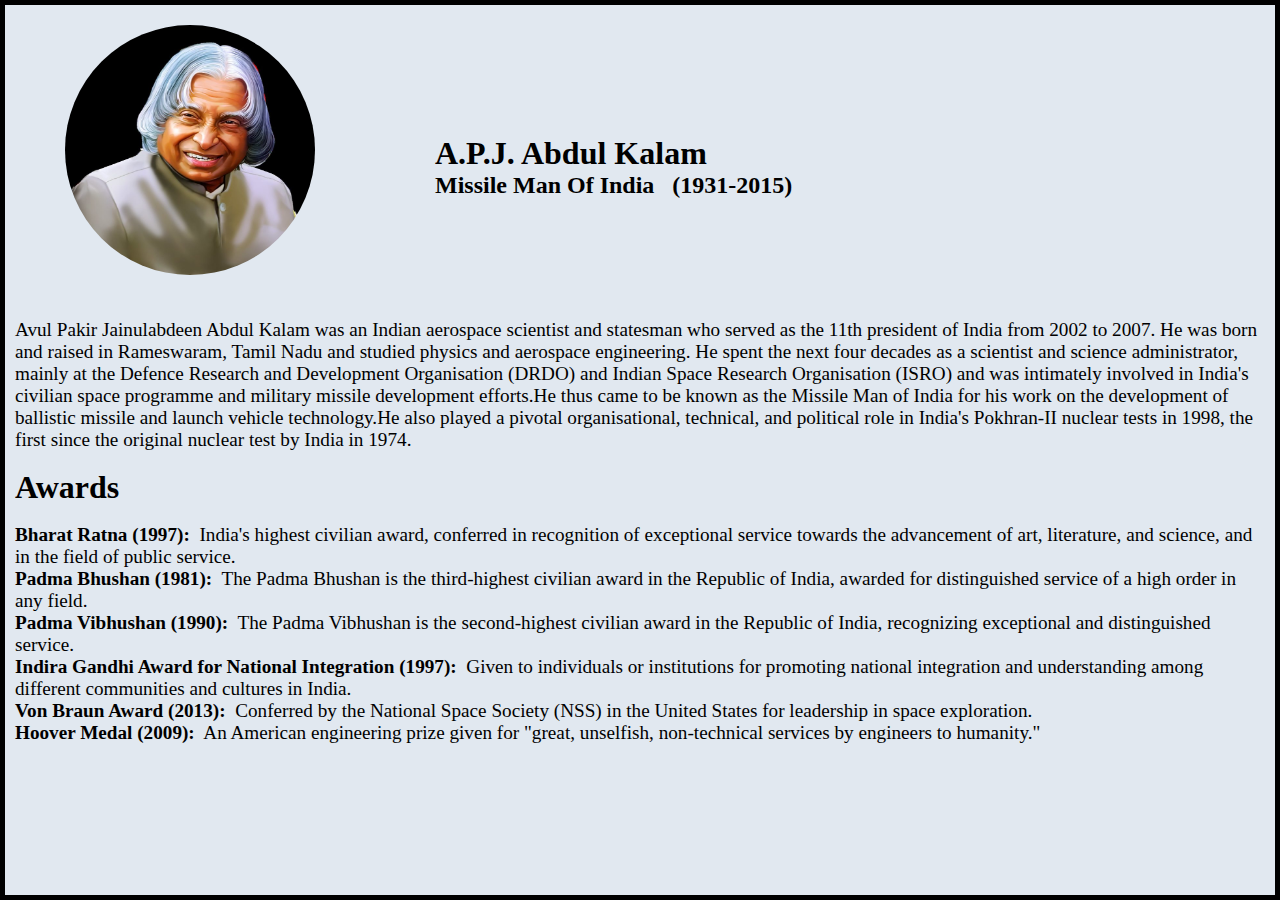
<file: oasis/tribute page/index.html>
<!DOCTYPE html>
<html lang="en">
  <head>
    <meta charset="UTF-8" />
    <meta name="viewport" content="width=device-width, initial-scale=1.0" />
    <title>Tribute Page</title>
    <link rel="stylesheet" href="tribute.css" />
  </head>
  <body>
    <div class="container">
      <div class="clss">
      <div class="img_container">
        <img src="kalam4.png" alt="Abdul Kalam" />
      </div>
      <div class="content">
        <h1>A.P.J. Abdul Kalam</h1>
        <h2>Missile Man Of India &nbsp; (1931-2015)</h2>
      </div>
      </div><br></br><br>
      <p >
        Avul Pakir Jainulabdeen Abdul Kalam 
        was an Indian aerospace scientist and statesman who served as the 11th
        president of India from 2002 to 2007. He was born and raised in
        Rameswaram, Tamil Nadu and studied physics and aerospace engineering. He
        spent the next four decades as a scientist and science administrator,
        mainly at the Defence Research and Development Organisation (DRDO) and
        Indian Space Research Organisation (ISRO) and was intimately involved in
        India's civilian space programme and military missile development
        efforts.He thus came to be known as the Missile Man of India for his
        work on the development of ballistic missile and launch vehicle
        technology.He also played a pivotal organisational, technical,
        and political role in India's Pokhran-II nuclear tests in 1998, the
        first since the original nuclear test by India in 1974.
      </p><br>
      <div class="awards">
      <h1>Awards</h1><br>
      <ul type="circle">
        <li><b>Bharat Ratna (1997):</b> &nbsp;India's highest civilian award, conferred in recognition of exceptional service towards the advancement of art, literature, and science, and in the field of public service.</li>
      <li><b>Padma Bhushan (1981):</b>&nbsp; The Padma Bhushan is the third-highest civilian award in the Republic of India, awarded for distinguished service of a high order in any field.</li>
     <li><b>Padma Vibhushan (1990):</b>&nbsp; The Padma Vibhushan is the second-highest civilian award in the Republic of India, recognizing exceptional and distinguished service.</li>
    <li><b>Indira Gandhi Award for National Integration (1997):</b> &nbsp;Given to individuals or institutions for promoting national integration and understanding among different communities and cultures in India.</li>
    <li><b>Von Braun Award (2013):</b>&nbsp; Conferred by the National Space Society (NSS) in the United States for leadership in space exploration.</li>
    <li><b>Hoover Medal (2009):</b>&nbsp; An American engineering prize given for "great, unselfish, non-technical services by engineers to humanity."</li>
    </ul><br><br>
      </div>
    </div>
  </body>
</html>
</file>
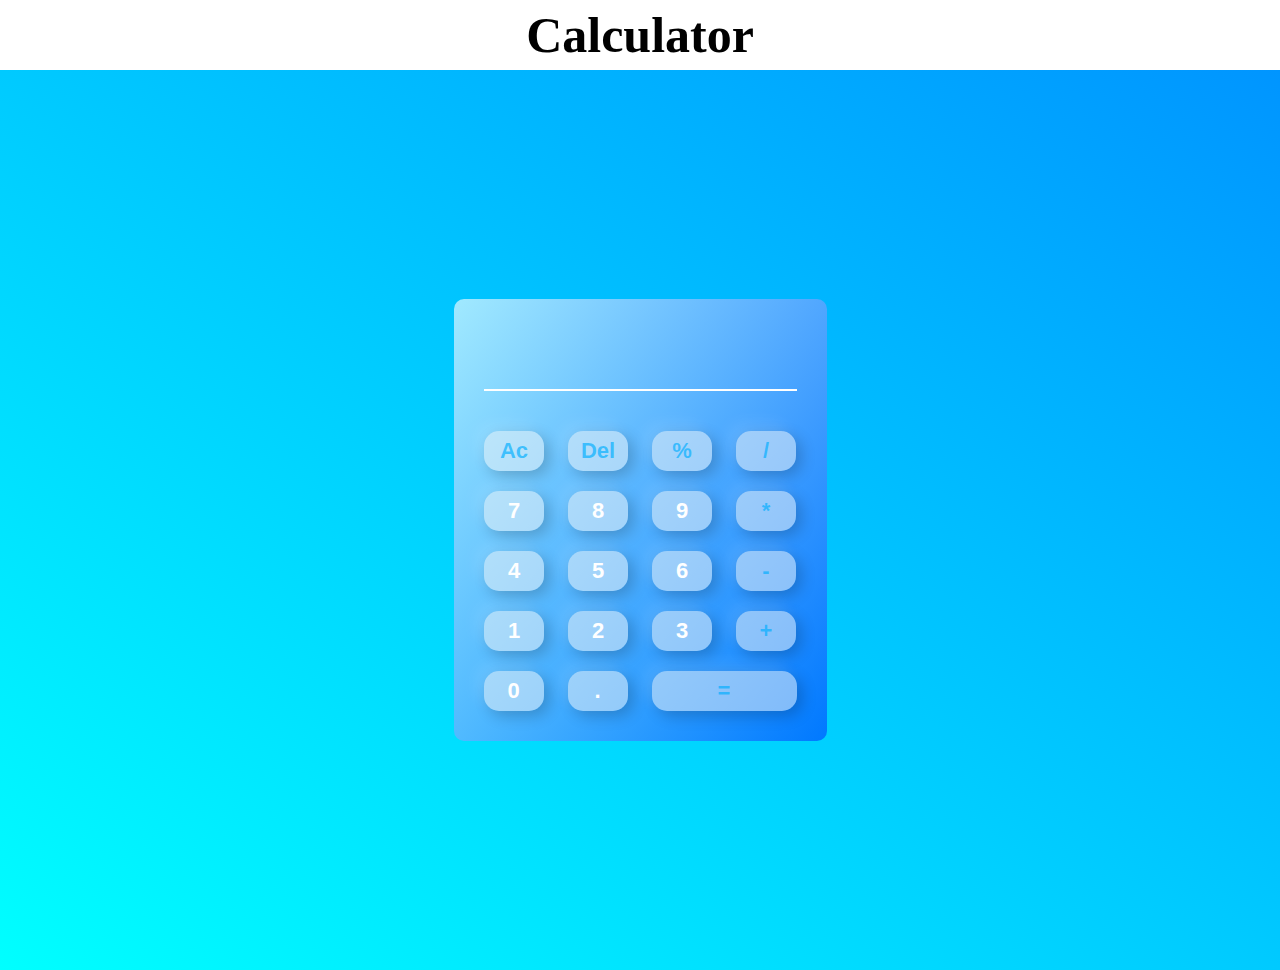
<file: oasis/calculator/cals.html>
<!DOCTYPE html>
<html lang="en">
  <head>
    <meta charset="UTF-8" />
    <meta name="viewport" content="width=device-width, initial-scale=1.0" />
    <title>Calculator</title>
    <link rel="stylesheet" href="calc.css" />
  </head>
  <body>
    <header>
      <h1>Calculator</h1>
    </header>
    <div class="container">
      <div class="calculator">
        <form onsubmit="display.value=eval(display.value)">
          <div class="display">
            <input type="text" name="display" />
          </div>
          <div class="inputs">
            <input
              type="button"
              value="Ac"
              onclick="display.value = '' "
              class="elements" />
            <input
              type="button"
              value="Del"
              onclick="display.value = display.value.toString().slice(0,-1)"
              class="elements" />
            <input
              type="button"
              value="%"
              onclick="display.value += '%' "
              class="elements" />
            <input
              type="button"
              value="/"
              onclick="display.value += '/' "
              class="elements" />
          </div>
          <div class="inputs">
            <input type="button" value="7" onclick="display.value += '7' " />
            <input type="button" value="8" onclick="display.value += '8' " />
            <input type="button" value="9" onclick="display.value += '9' " />
            <input
              type="button"
              value="*"
              onclick="display.value += '*' "
              class="elements" />
          </div>
          <div class="inputs">
            <input type="button" value="4" onclick="display.value += '4' " />
            <input type="button" value="5" onclick="display.value += '5' " />
            <input type="button" value="6" onclick="display.value += '6' " />
            <input
              type="button"
              value="-"
              onclick="display.value += '-' "
              class="elements" />
          </div>
          <div class="inputs">
            <input type="button" value="1" onclick="display.value += '1' " />
            <input type="button" value="2" onclick="display.value += '2' " />
            <input type="button" value="3" onclick="display.value += '3' " />
            <input
              type="button"
              value="+"
              onclick="display.value += '+' "
              class="elements" />
          </div>
          <div class="inputs">
            <input type="button" value="0" onclick="display.value += '0' " />
            <input type="button" value="." onclick="display.value += '.' " />
            <input
              type="button"
              value="="
              onclick="display.value=eval(display.value)"
              class="equal" />
          </div>
        </form>
      </div>
    </div>
  </body>
</html>
</file>
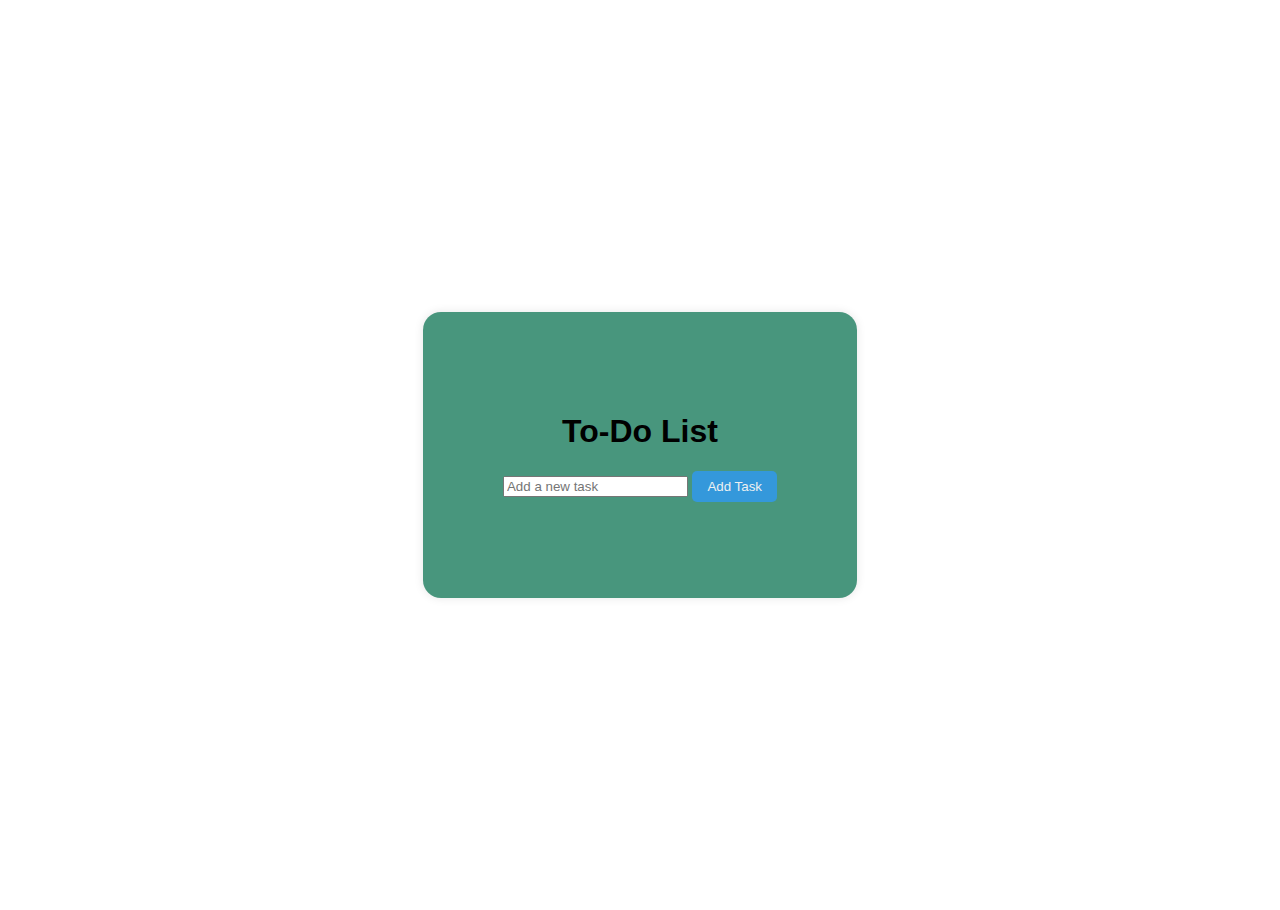
<file: oasis/ToDoList/todo.html>
<!DOCTYPE html>
<html lang="en">
  <head>
    <meta charset="UTF-8" />
    <meta name="viewport" content="width=device-width, initial-scale=1.0" />
    <link rel="stylesheet" href="todo.css" />
    <title>To-Do List</title>
    <style></style>
  </head>
  <body>
    <div class="container">
      <h1 style="color: black">To-Do List</h1>
      <div id="app">
        <input type="text" id="taskInput" placeholder="Add a new task" />
        <button onclick="addTask()">Add Task</button>
        <ul id="taskList"></ul>
      </div>
    </div>
    <script src="todo.js"></script>
  </body>
</html>
</file>
<file: oasis/tribute page/tribute.css>
* {
  margin: 0;
  padding: 0;
  box-sizing: border-box;
}
.container {
  background-color: #e1e8f0;
  min-height: 100vh;
  border: 5px solid;
}
.content {
  max-width: 900px;
  margin: 0 auto;
  margin-top: 130px;
  margin-left: 150px;
}

.img_container,
img {
  margin-top: 10px;
  margin-left: 30px;
  width: 250px;
  height: 250px;
  border-radius: 50%;
}
p {
  font-size: larger;
  margin-left: 10px;
  margin-right: 10px;
}
.clss {
  display: flex;
  border-radius: 30%;
}
ul {
  font-size: larger;
}
.awards {
  margin-left: 10px;
  margin-right: 10px;
}
</file>
<file: oasis/calculator/calc.css>
* {
  margin: 0px;
  padding: 0px;
}
header {
  display: flex;
  text-align: center;
  height: 70px;
  align-items: center;
  font-size: 25px;
  justify-content: center;
}
.container {
  width: 100%;
  height: 100vh;
  display: flex;
  justify-content: center;
  align-items: center;
  background-image: linear-gradient(to top right, cyan, #0095ff);
}
.calculator {
  text-align: center;
  background-image: linear-gradient(to right bottom, #ffffffa1, #0000ff6b);
  padding: 20px;
  border-radius: 10px;
}
.calculator form input {
  color: #fff;
  font-weight: bold;
  border: 0;
  outline: 0;
  width: 60px;
  height: 40px;
  margin: 10px;
  box-shadow: -8px -8px 15px #ffffff1a, 5px 5px 15px #00000033;
  background-color: transparent;
  font-size: 22px;
  border: transparent;
  border-radius: 15px;
  background-color: #f5f5f580;
  cursor: pointer;
  border-radius: 0x;
}
form .display {
  display: flex;
  justify-content: flex-end;
  margin: 20px 0;
}
form .display input {
  text-align: right;
  flex: 1;
  padding-right: 10px;
  color: white;
  cursor: text;
  font-size: 35px;
  box-shadow: none;
  border-radius: 0px;
  border-bottom: 2px solid white;
  background-color: transparent;
}
form .inputs .equal {
  width: 145px;
  color: #00aeffa8;
  font-weight: bold;
}
.container form .elements {
  color: #00aeffa8;
  font-weight: bold;
}
</file>
<file: oasis/ToDoList/todo.css>
body {
  font-family: Arial, sans-serif;
  margin: 5px;
  display: flex;
  justify-content: center;
  align-items: center;
  height: 100vh;
  color: #ecf0f1;
}
.container {
  text-align: center;
  background-color: #48967d;
  padding: 80px;
  border-radius: 18px;
  box-shadow: 0 0 10px rgba(0, 0, 0, 0.1);
}
#app {
  margin-top: 15px;
}
ul {
  list-style-type: none;
  padding: 0;
}
li {
  background-color: #2c3e50;
  margin: 5px 0;
  padding: 10px;
  border-radius: 5px;
  display: flex;
  justify-content: space-between;
  align-items: center;
}
button {
  background-color: #3498db;
  color: #ecf0f1;
  padding: 8px 15px;
  border: none;
  border-radius: 5px;
  cursor: pointer;
}

button:hover {
  background-color: #2980b9;
}
</file>
